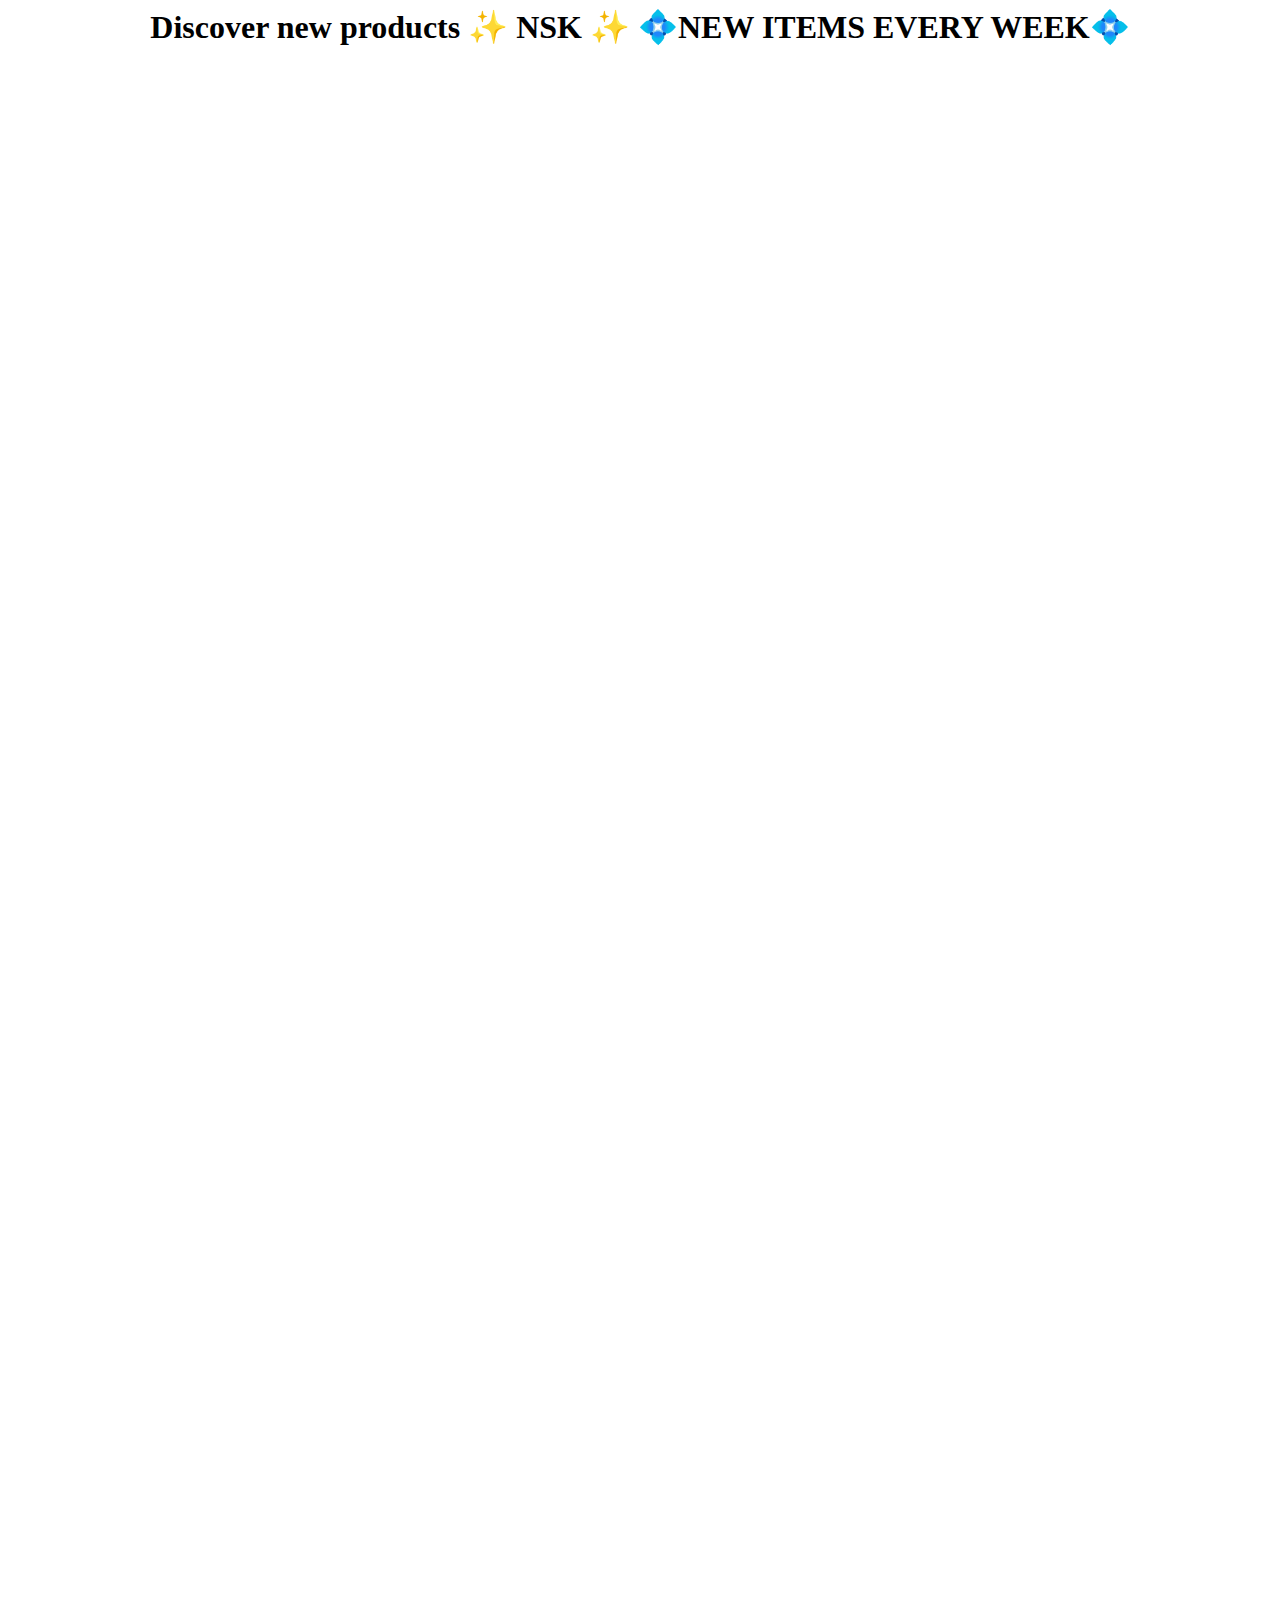
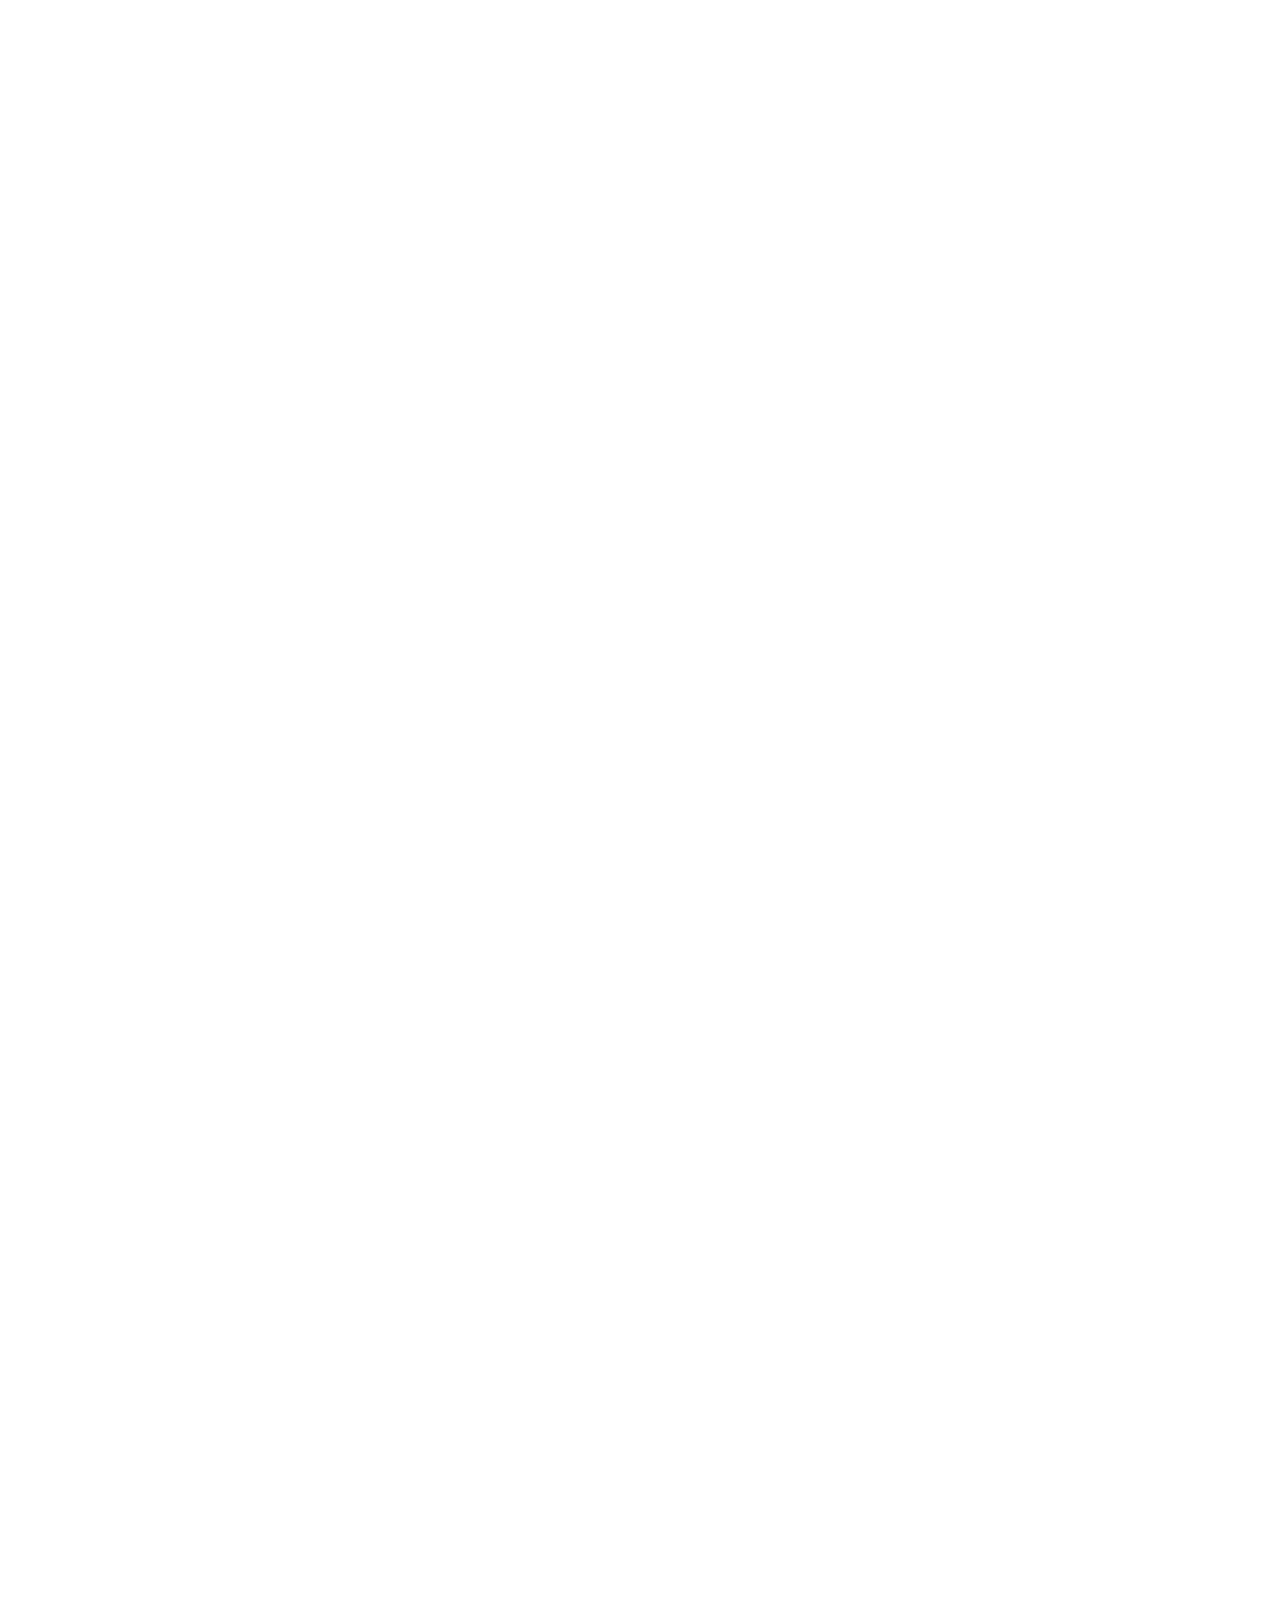
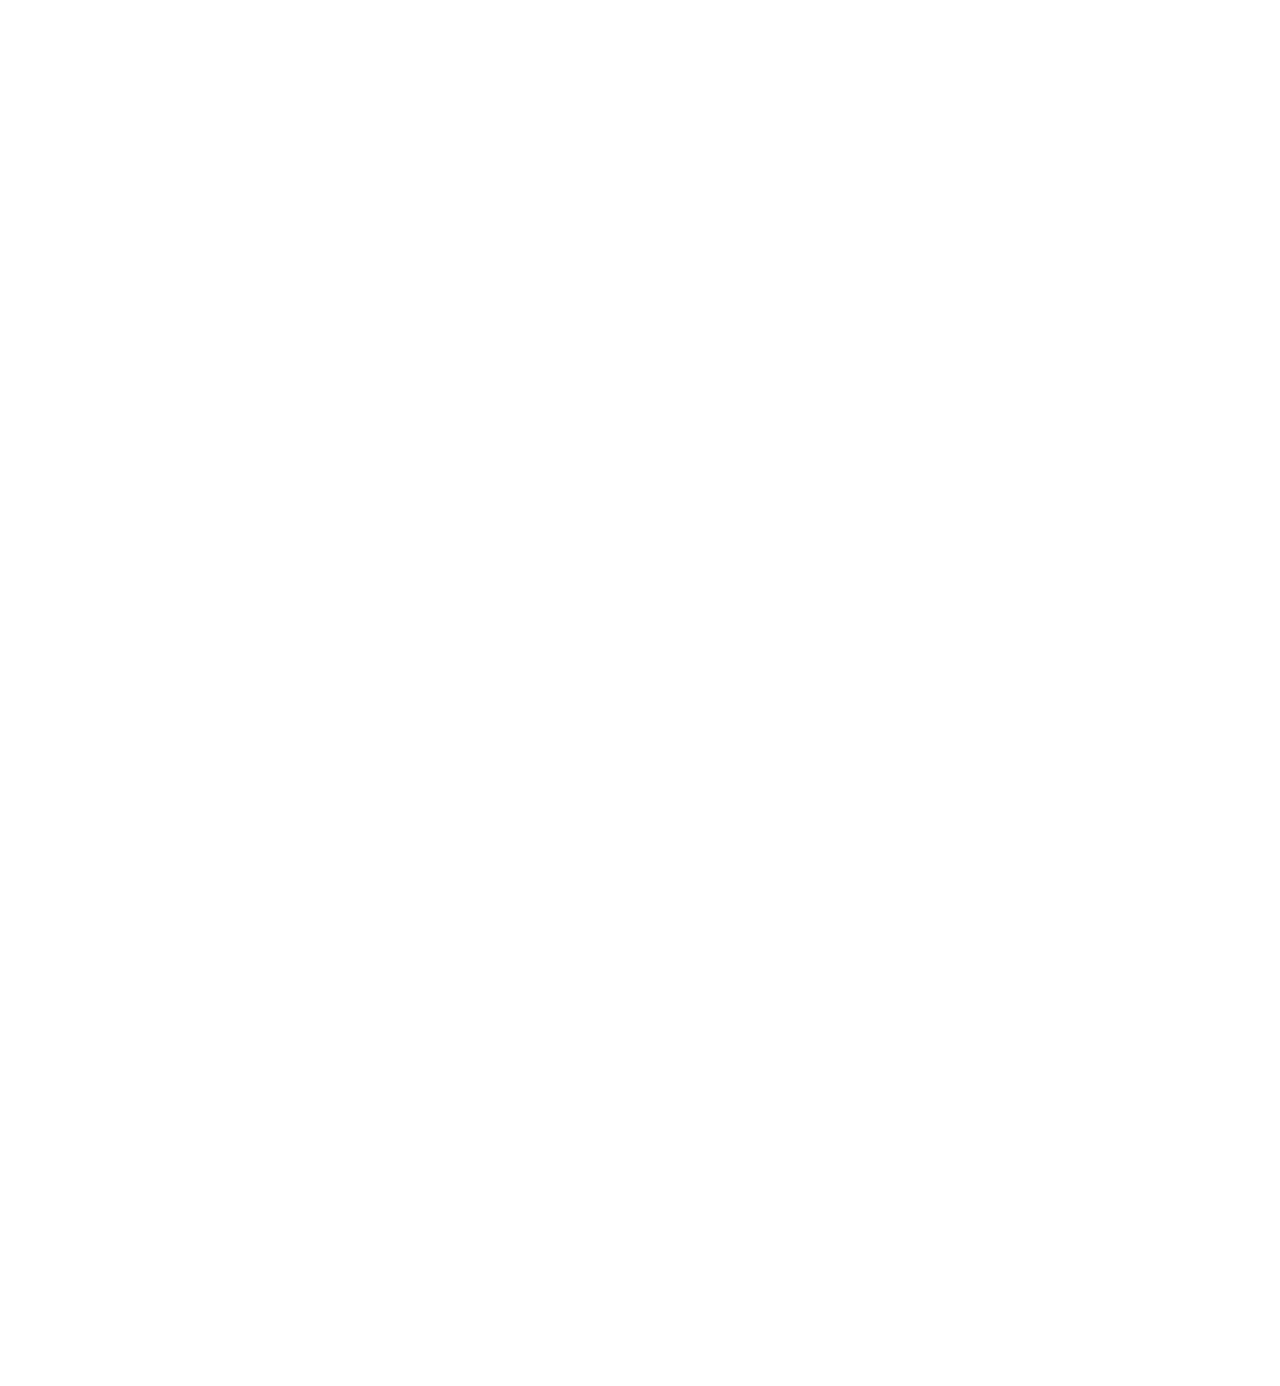
<file: boletin-9.html>
<html lang ="es">
	<body>
		<h1>
			<center><p>Discover new products ✨ NSK ✨ 💠NEW ITEMS EVERY WEEK💠</p></center>
		</h1>
			<center>
				<iframe src="https://nuskalore.github.io/nsk-buletin.github.io/new.html" style="border:0px #FFFFFF none;" scrolling="yes" marginheight="0px" marginwidth="0px"height="4500" width="700px"></iframe>
			</center>
	</body>

</html>
</file>
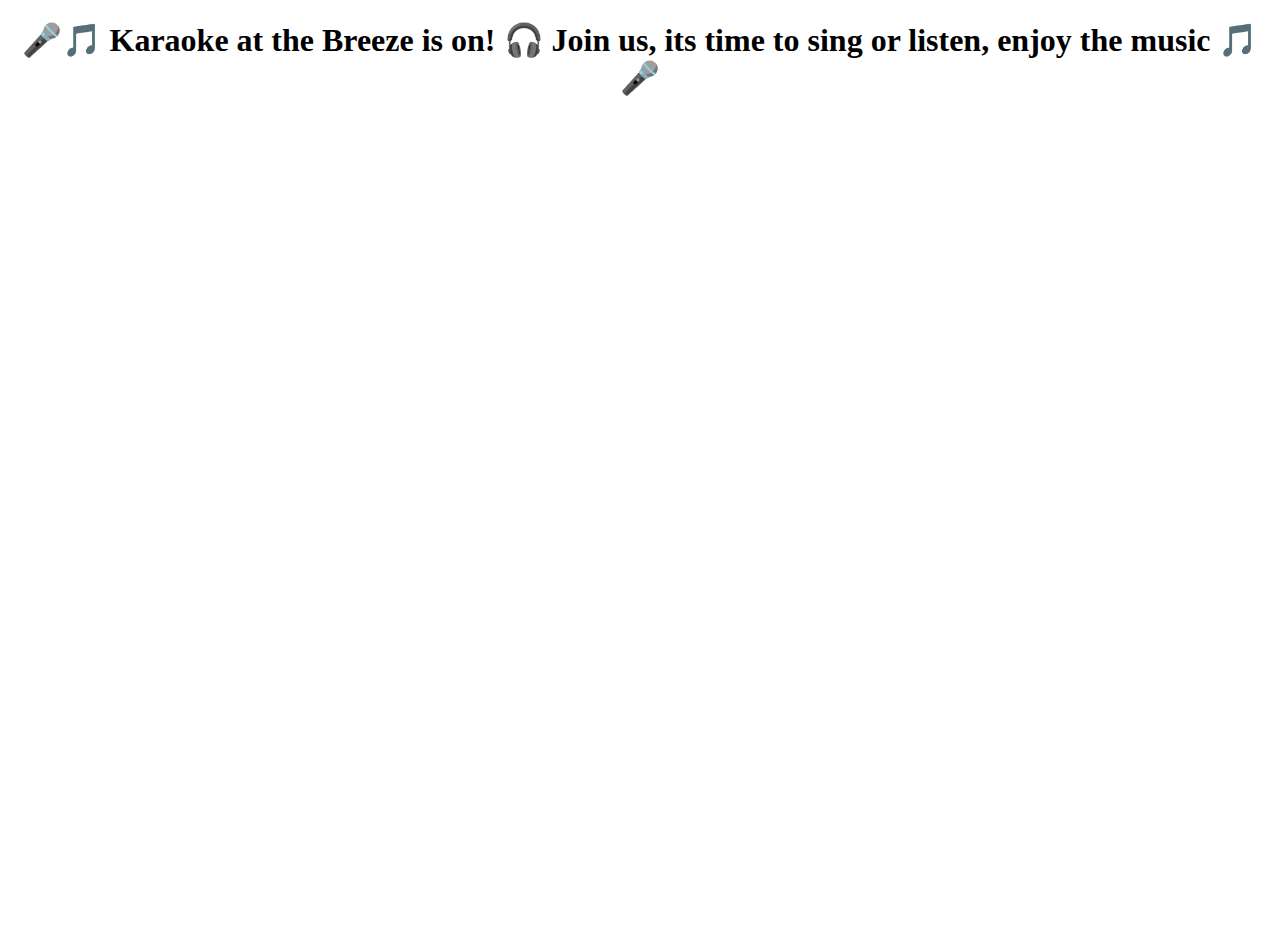
<file: boletin1.html>
<!DOCTYPE html>
<html lang ="es">
    <body>
        <h1><center>🎤🎵 Karaoke at the Breeze is on! 🎧 Join us, its time to sing or listen, enjoy the music 🎵🎤</center></h1>
        <center><iframe src="https://agny.howgeek.com/karaoke.htm" style="border:0px #FFFFFF none;" scrolling="no" marginheight="0px" marginwidth="0px" height="800px" width="754px"></iframe></center>
    </body>
</html>
</file>
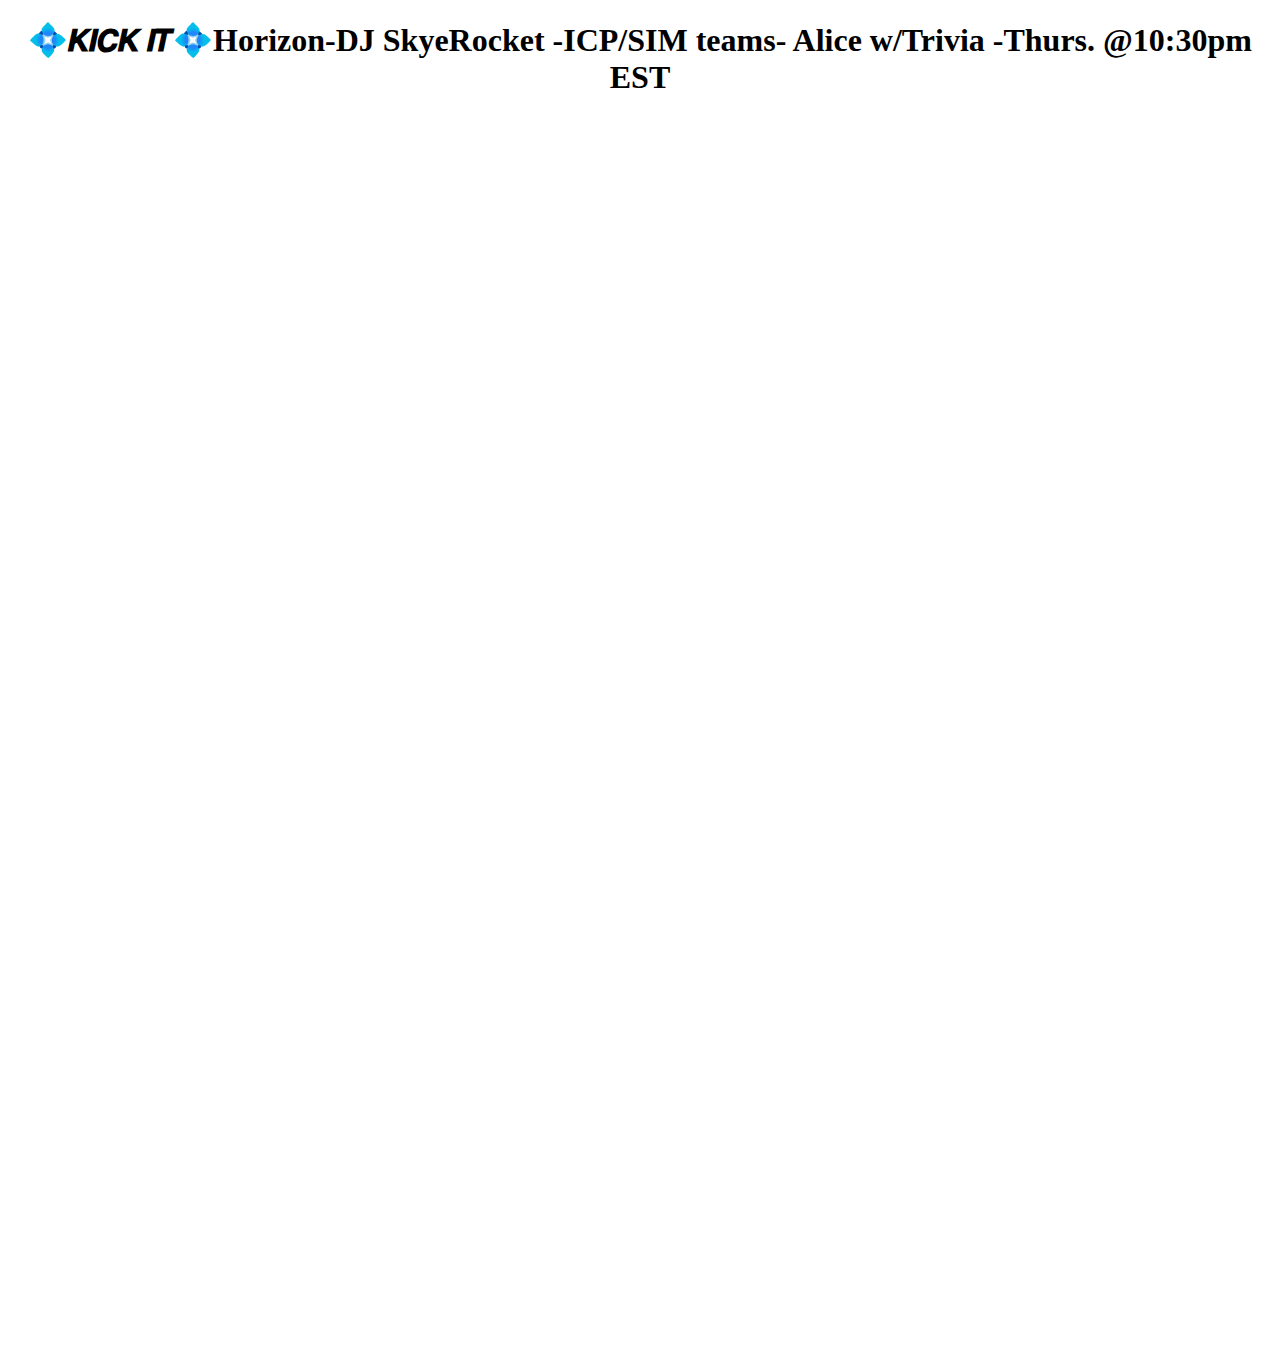
<file: boletin2.html>
<!DOCTYPE html>
<html lang ="es">
    <body>
        <h1><center>💠𝙆𝙄𝘾𝙆 𝙄𝙏💠Horizon-DJ SkyeRocket -ICP/SIM teams- Alice w/Trivia -Thurs. @10:30pm EST</center></h1>
        <center><iframe width="700" height="1230" src="https://nydesignsbycass.wixsite.com/horizonkickit" seamless="seamless" scrolling="no" frameborder="0" allowtransparency="true"></iframe></center>
    </body>
</html>
</file>
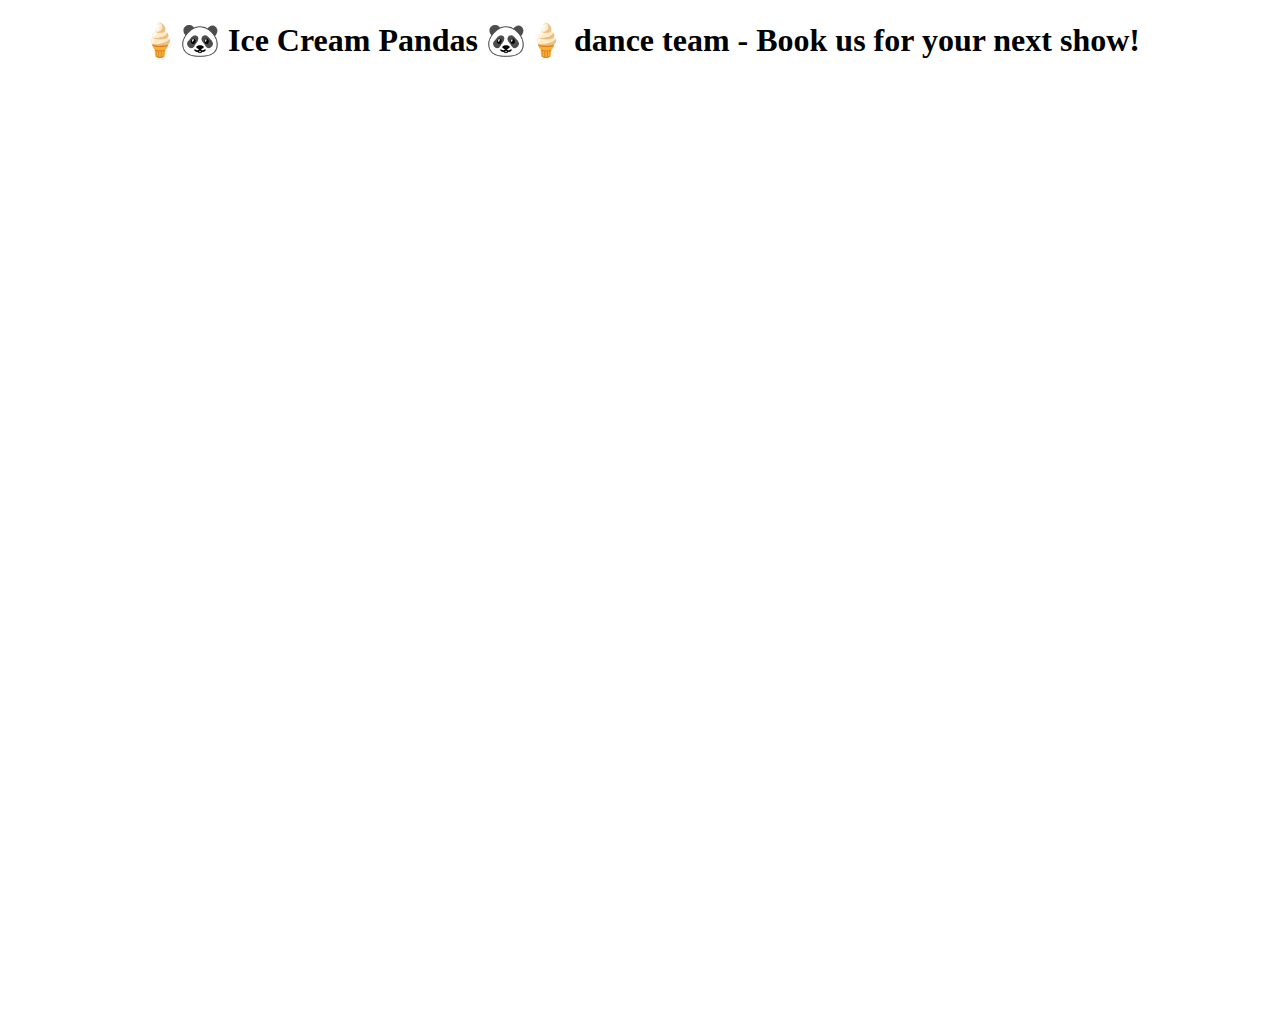
<file: boletin3.html>
<!DOCTYPE html>
<html lang ="es">
    <body>
        <h1><center>🍦🐼  Ice Cream Pandas  🐼🍦 dance team - Book us for your next show!</center></h1>
        <center><iframe width="700" height="920" src="https://cassdesignsny.wixsite.com/posticp" seamless="seamless" scrolling="no" frameborder="0" allowtransparency="true"></iframe></center>
    </body>
</html>
</file>
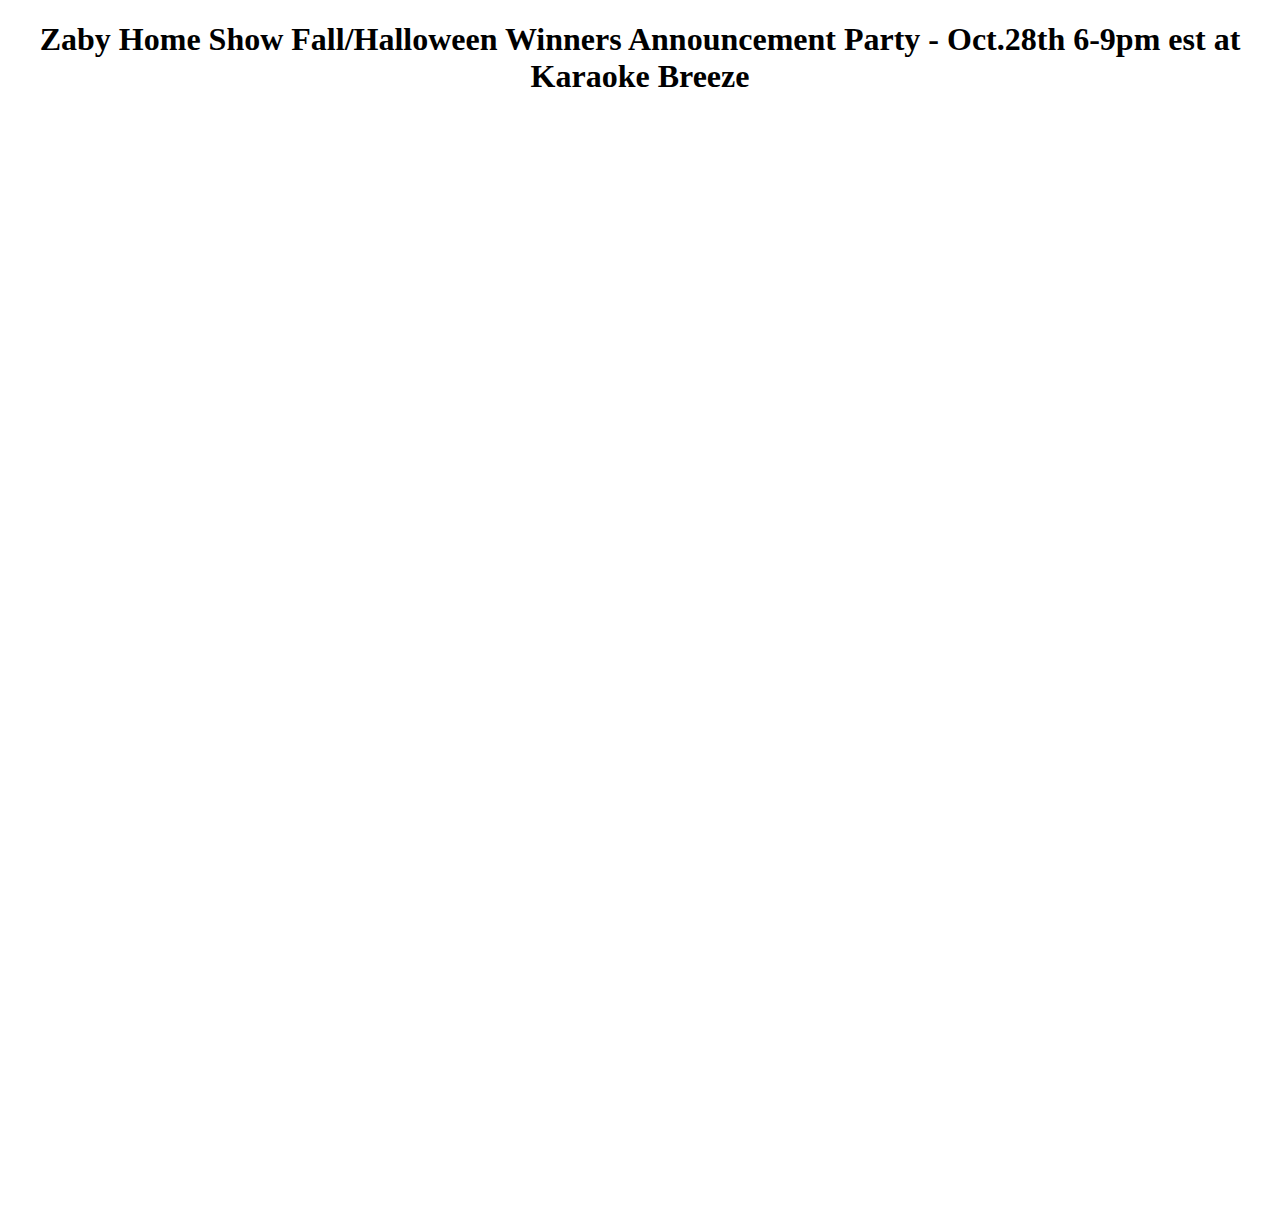
<file: boletin5.html>
<!DOCTYPE html>
<html lang ="es">
    <body>
        <h1><center>Zaby Home Show Fall/Halloween Winners Announcement Party - Oct.28th 6-9pm est at Karaoke Breeze</center></h1>
        <center><iframe src="https://agny.howgeek.com/zhsparty2021.htm" style="border:0px #FFFFFF none;" scrolling="no" marginheight="0px" marginwidth="0px" height="1100px" width="760px"></iframe></center>
    </body>
</html>
</file>
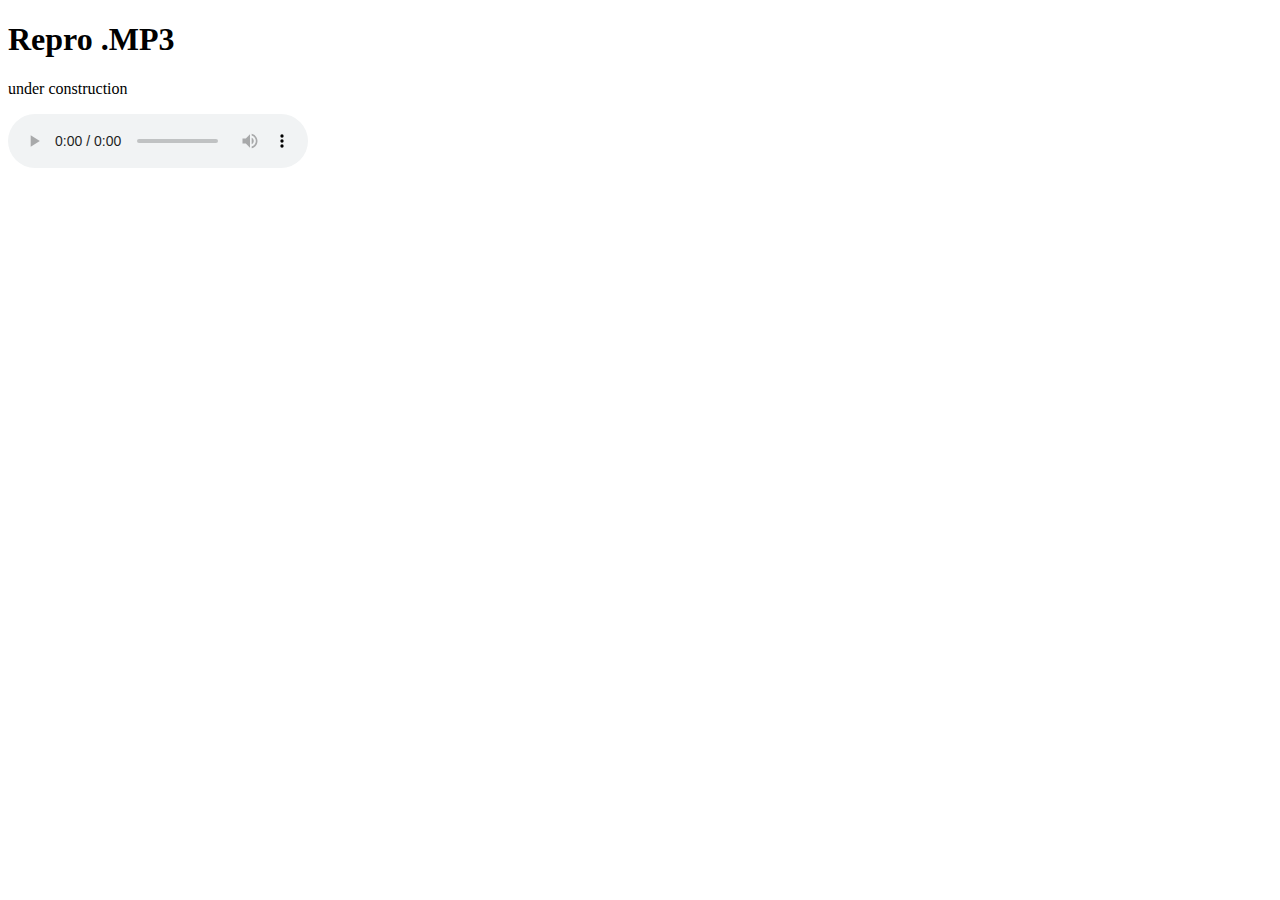
<file: boletin6.html>
<!DOCTYPE html>
<html lang ="es">
    <body>
        <h1>Repro .MP3</h1>
        <p>under construction</p>
        <audio src="https://nuskalore.github.io/uther-bulletin.io/songlist1.mp3" controls="autoplay" type="audio/mpeg" preload="preload">
</audio>
    </body>
</html>
</file>
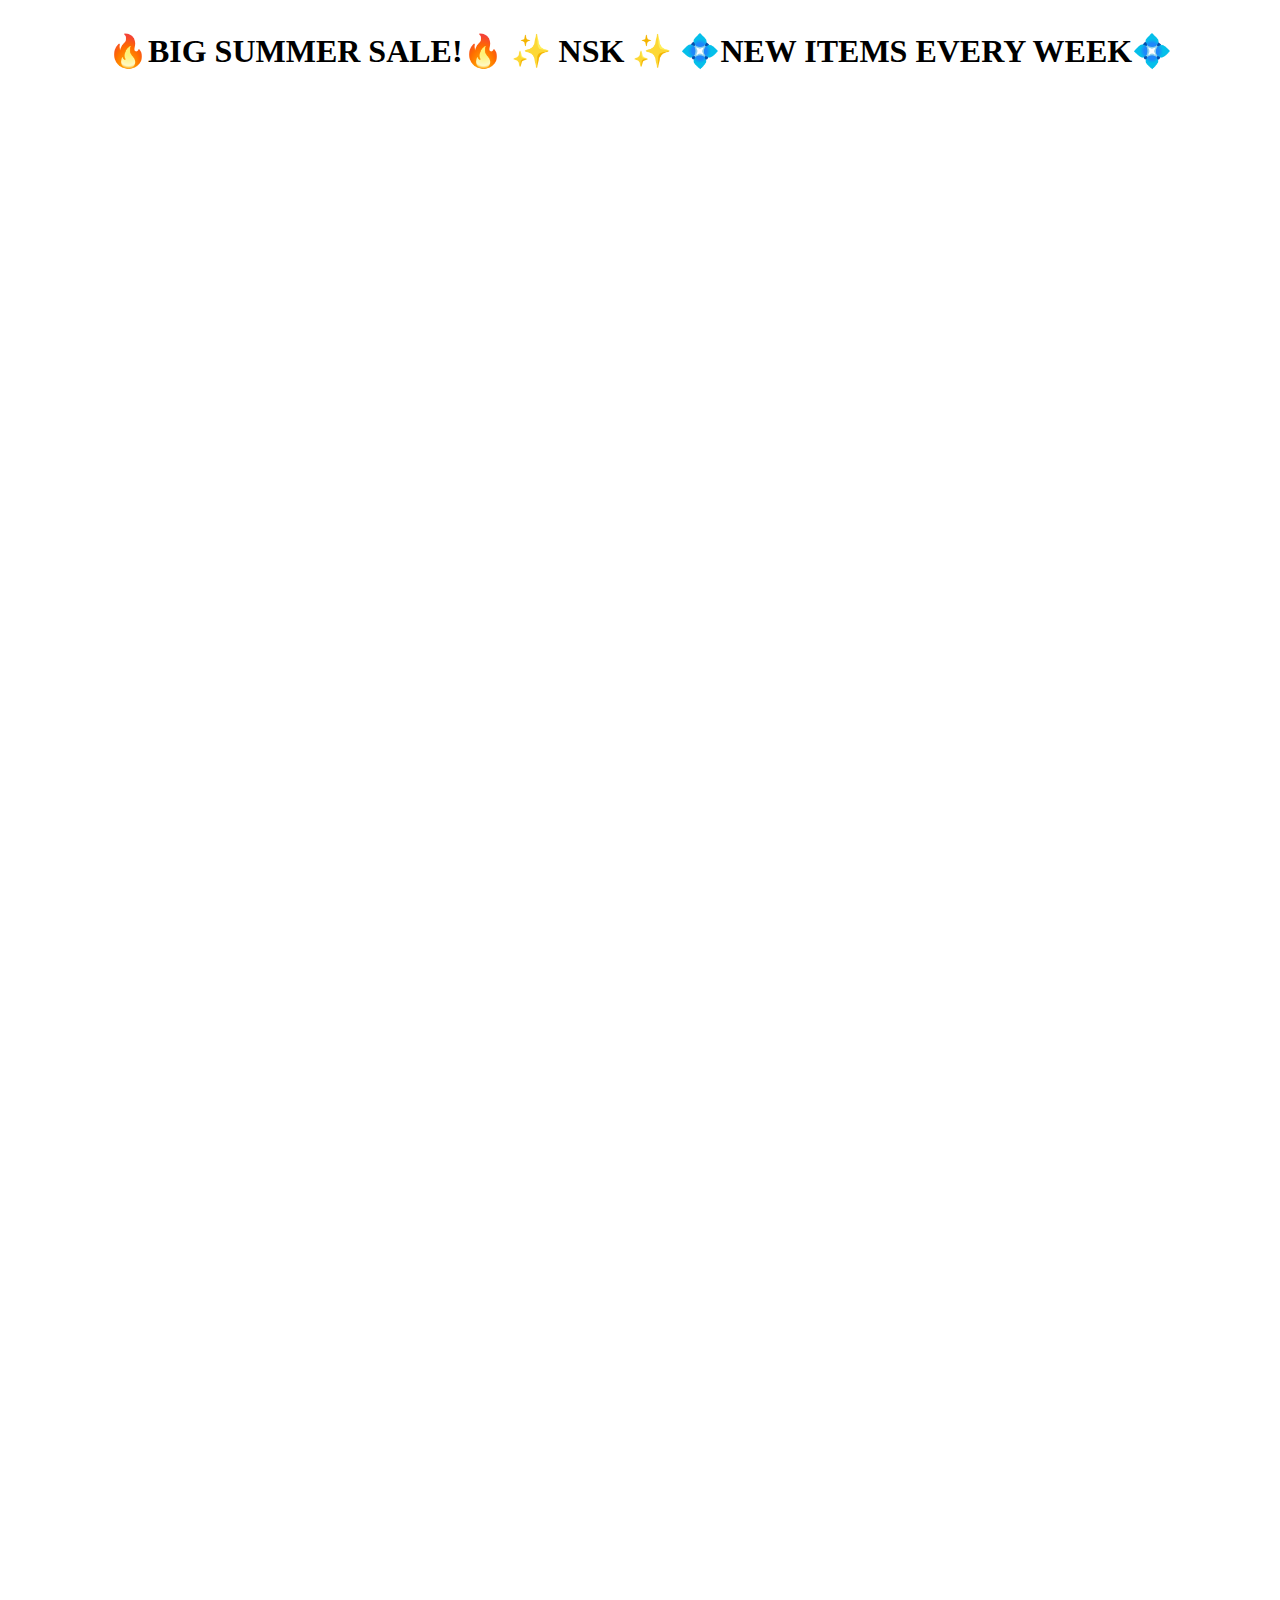
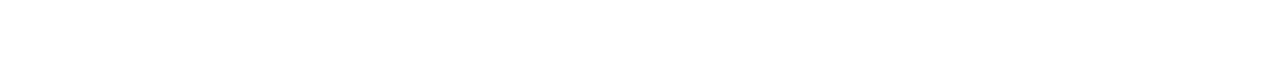
<file: boletin9.html>
<!DOCTYPE html>
<html lang ="es">
	<body>
		<h1>
			<center><p>🔥BIG SUMMER SALE!🔥 ✨ NSK ✨ 💠NEW ITEMS EVERY WEEK💠</p></center>
		</h1>
			<center><iframe src="https://nuskalore.github.io/nsk-buletin.github.io/" style="border:0px #FFFFFF none;" scrolling="yes" marginheight="0px" marginwidth="0px" height="1550px" width="850px"></iframe></center>
	</body>

</html>
</file>
